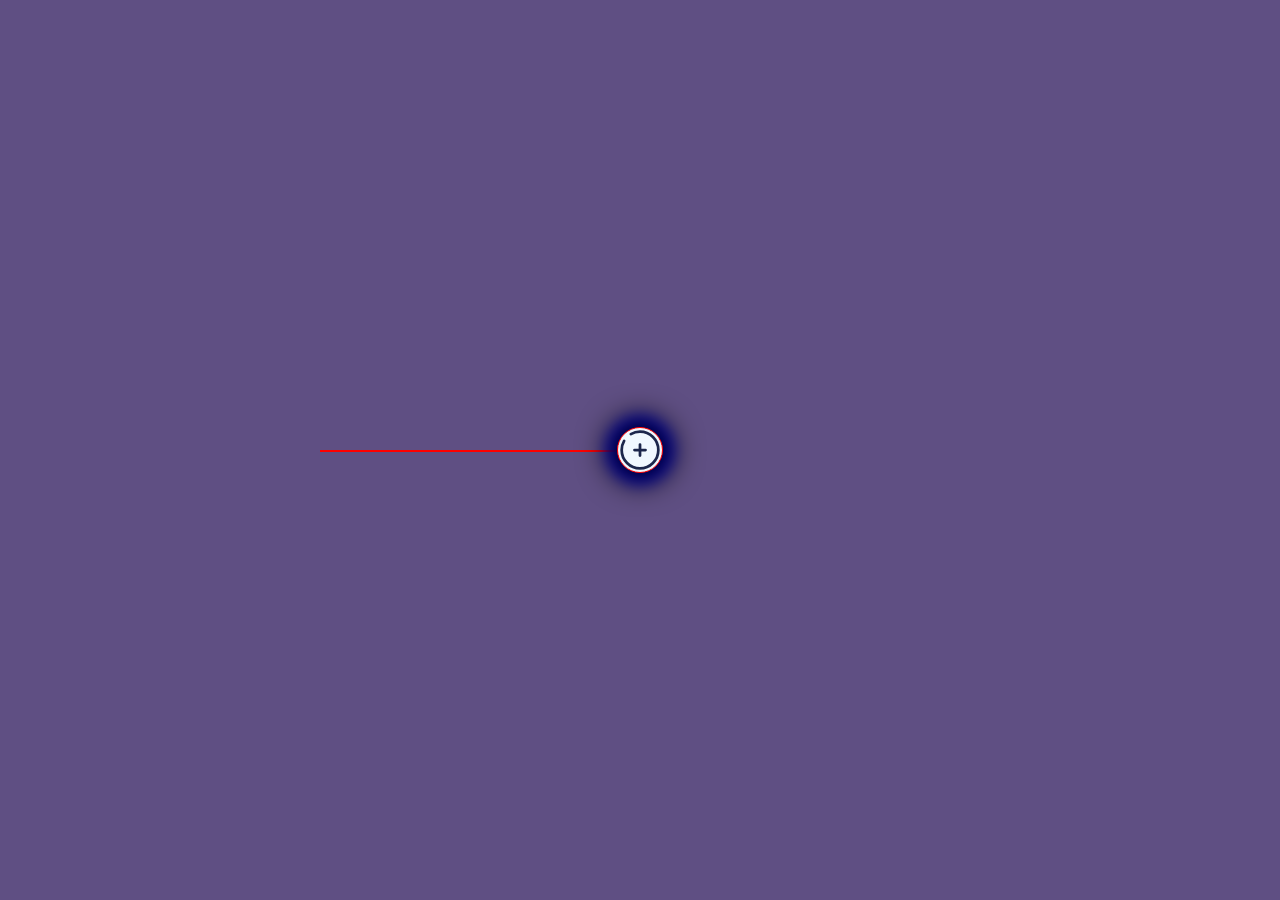
<file: energy-core2/index.html>
<!DOCTYPE html>
<html lang="en">
<head>
    <meta charset="UTF-8">
    <meta name="viewport" content="width=device-width, initial-scale=1.0">
    <title>Document</title>
    <link rel="stylesheet" href="style.css">
</head>
<body>
    


    <div id="linia">

            <div id="kolko">
            <div id="obrazek"></div>
            </div>
            
    </div>
   


</body>
</html>
</file>
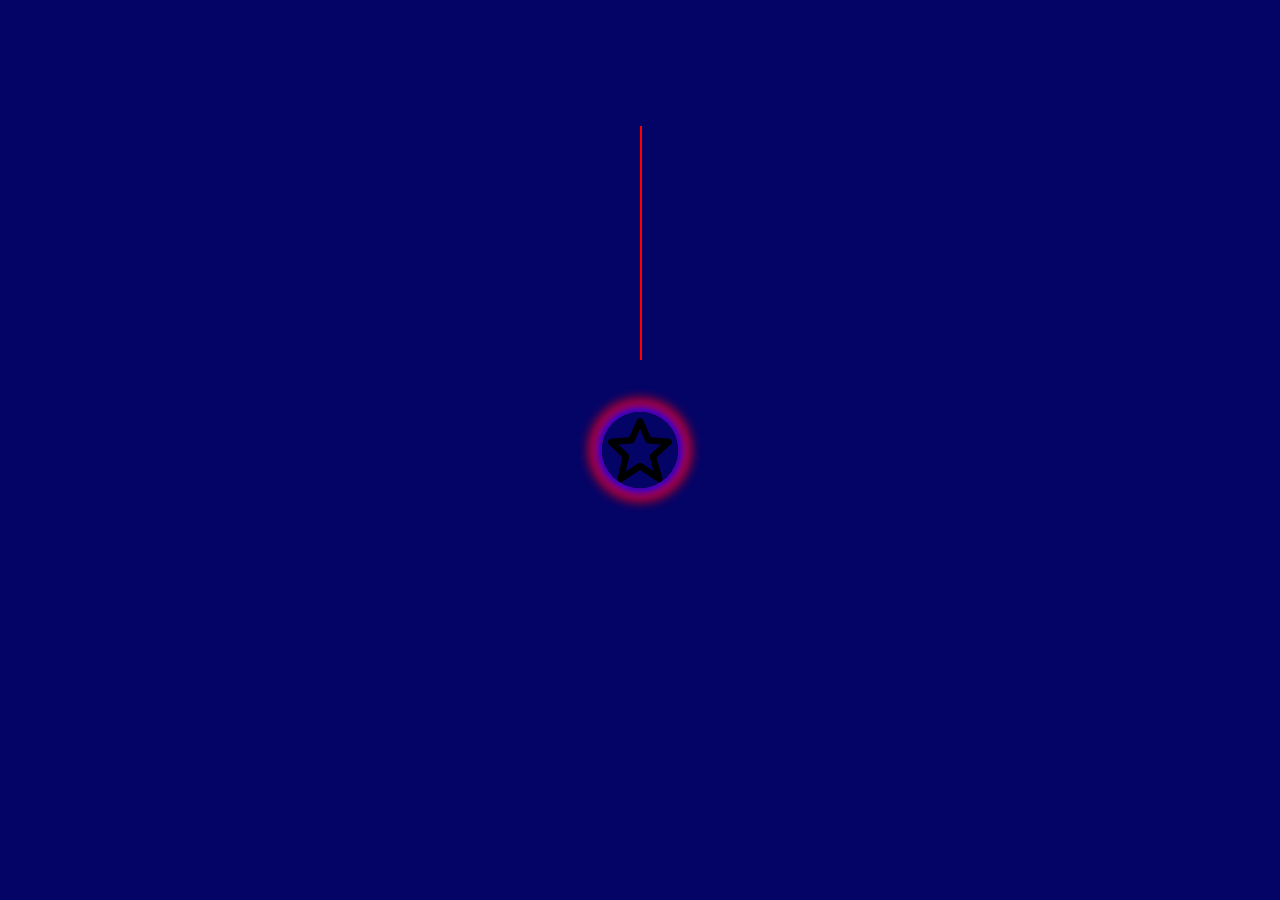
<file: energy-core3/index.html>
<!DOCTYPE html>
<html lang="en">
<head>
    <meta charset="UTF-8">
    <meta name="viewport" content="width=device-width, initial-scale=1.0">
    <link rel="stylesheet" href="style.css">
    <title>Document</title>
</head>
<body>
    

    <div id="linia">
    <div id="kolo">
        <div id="img"></div>
    </div>
    </div>


</body>
</html>
</file>
<file: energy-core2/style.css>
body{
    background-color: rgba(28, 5, 79, 0.703);
}

#kolko{

    position: absolute;
    left: 50%;
    top: 50%;
    transform: translate(-50%,-50%);
    height: 44px;
    width: 44px;
    background-color: aliceblue;
    border-radius: 50%;
    box-shadow: 0 0 30px 10px black, 0 0 15px 10px blue;
    border: 1px solid red;

}

#obrazek{

    background-image: url(kolko.svg) ;
    background-size: contain;
    background-position: center;
    height: 100%;
    width: 100%;
    
}

#linia{
    position: fixed;
    inset: 0;
}

#linia::before{
    content: "";
    height: 2px;
    width: 25%;
    position: absolute;
    right: 50%;
    top: 50%;
    background: linear-gradient(to bottom, red,red,red,red);
    animation: linia 7s infinite;
}

@keyframes linia {
    0%{
        right:0%;
        opacity: 0;
    }

    15%{
        
        
        opacity: 1;
    }

    70%{
        opacity: 1;
    }


    100%{
        right: 100%;
        opacity: 0;
    }
}
</file>
<file: energy-core3/style.css>
body{
    background-color: rgb(4, 4, 103);
}

#linia{
    position: fixed;
    inset: 0;
}


#kolo{

    position: absolute;
    height: 77px;
    width: 77px;
    border-radius: 50px;
    left: 50%;
    top: 50%;
    transform: translate(-50%,-50%);
    box-shadow: 0 0 12px 5px blue, 0 0 12px 12px red;

}


#img{

    height: 100%;
    width: 100%;
    background-image: url(star.svg);
    background-position: center;
    background-size: contain;

}

#linia::before{
    content:"";
    position:absolute;
    background: linear-gradient(to bottom,red,red,red,red);
    width: 2px;
    height: 26%;
    left: 50%;
    bottom: 60%;
    animation:ani 3s ease-in-out infinite;
}

@keyframes ani {
    
from { 
    top:0%
}

50%{
    opacity: 0;
}


to{
    top:80%;
}

}
</file>
